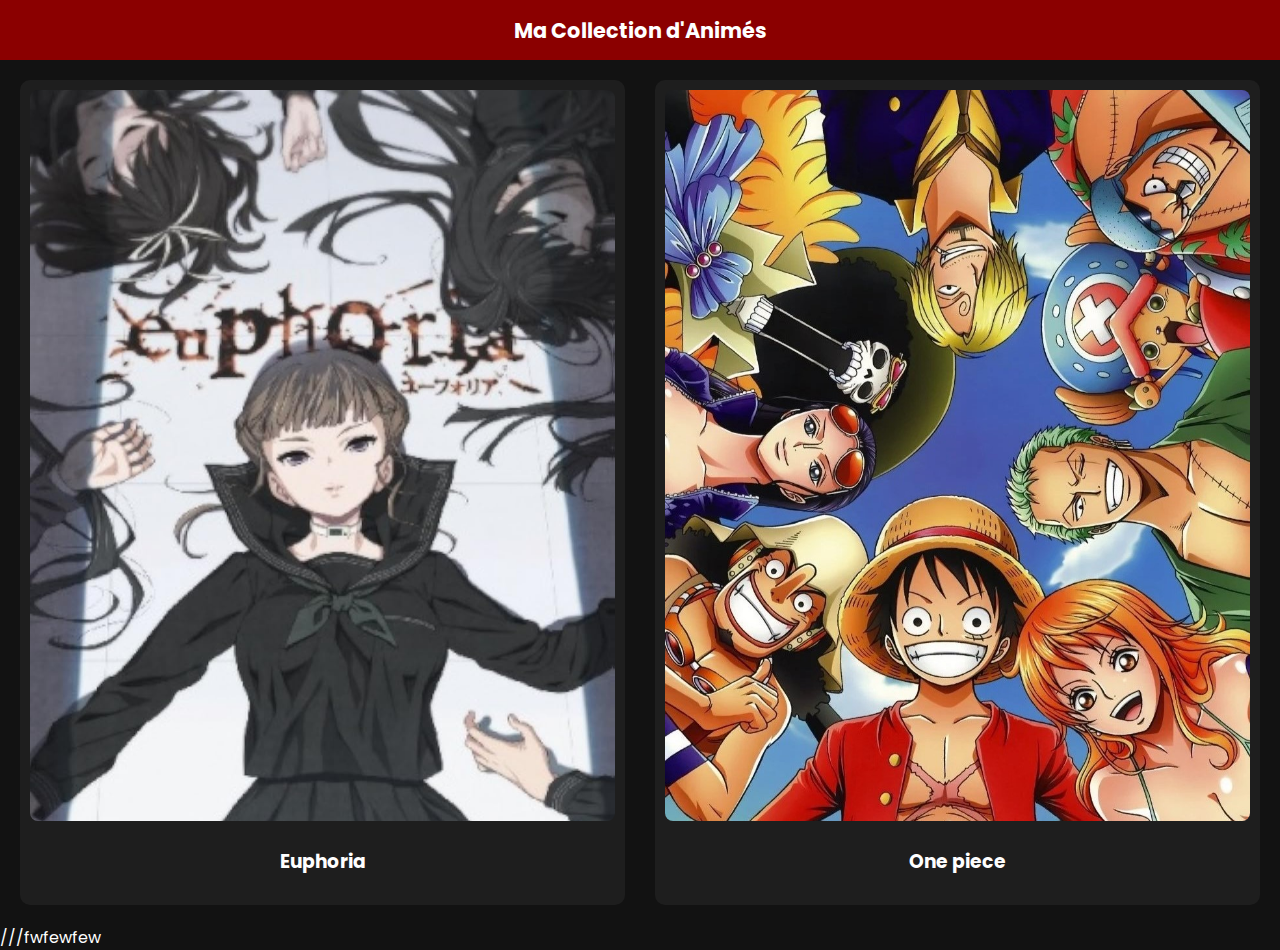
<file: index.html>
<!DOCTYPE html>
<html lang="fr">
<head>
    <meta charset="UTF-8">
    <meta name="viewport" content="width=device-width, initial-scale=1.0">
    <title>Mon Anime</title>
    <link href="https://fonts.googleapis.com/css2?family=Poppins:wght@400;600&display=swap" rel="stylesheet">
    <link rel="stylesheet" href="main.css">
</head>
<body>
    <header>
        <h1>Ma Collection d'Animés</h1>
    </header>
    <main id="main-content">
        <!-- Les cartes des animés seront ajoutées ici dynamiquement -->
    </main>

    <div id="modal" class="modal">
        <div class="modal-content">
            <span class="close" id="close-modal">&times;</span>
            <h2 id="anime-title">Titre de l'animé</h2>
            <p id="anime-description">Description de l'animé.</p>
            <label for="season-select">Choisir une saison:</label>
            <select id="season-select"></select>
            <div id="episode-list"></div>
        </div>
    </div>

    <script src="scripts/app.js"></script>
</body>
</html>
///fwfewfew
</file>
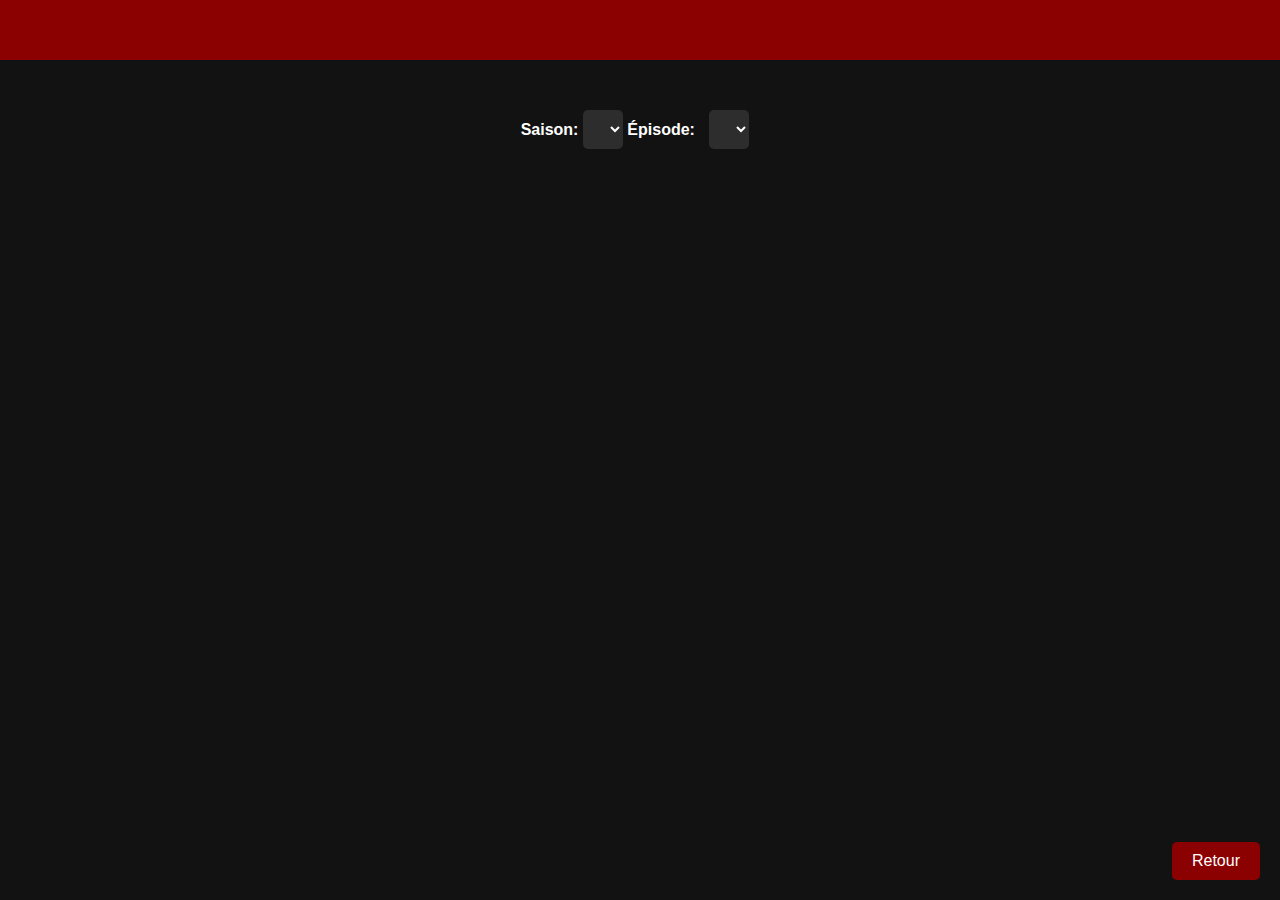
<file: player.html>
<!DOCTYPE html>
<html lang="fr">
<head>
    <meta charset="UTF-8">
    <meta name="viewport" content="width=device-width, initial-scale=1.0">
    <title>Lecteur Vidéo</title>
    <link rel="stylesheet" href="main.css">
</head>
<body>
    <header>
        <div class="episode-title" id="episode-title"></div> <!-- Le titre de l'épisode est maintenant ici -->
    </header>

    <main>
        <div class="controls">
            <label for="season-select">Saison:</label>
            <select id="season-select"></select>
            <label for="episode-select">Épisode:</label>
            <select id="episode-select"></select>
        </div>

        <div id="video-container">
            <iframe id="video-player" src="" frameborder="0" allowfullscreen></iframe>
        </div>
    </main>

    <button id="back-button">Retour</button>


    <script>
        // Récupérer le lien de l'URL
        const urlParams = new URLSearchParams(window.location.search);
        const videoLink = urlParams.get('link');
        let currentAnime;

        // Vérifier si le lien existe
        if (videoLink) {
            const videoPlayer = document.getElementById('video-player');
            videoPlayer.src = videoLink; // Définir le lien comme source de l'iframe

            // Charger les données d'anime
            fetch('data/contenu.json')
                .then(response => {
                    if (!response.ok) {
                        throw new Error('Erreur de chargement des données');
                    }
                    return response.json();
                })
                .then(data => {
                    // Chercher l'anime correspondant au lien
                    currentAnime = data.find(anime => {
                        return anime.seasons.some(season => {
                            return season.episodes.some(episode => episode.link === videoLink);
                        });
                    });

                    if (currentAnime) {
                        populateSeasons(currentAnime.seasons);
                    } else {
                        alert('Erreur : Anime non trouvé.');
                        window.location.href = 'index.html';
                    }
                })
                .catch(error => {
                    console.error('Erreur de chargement des données:', error);
                });
        } else {
            alert('Erreur : lien vidéo manquant.');
        }

        // Fonction pour remplir la liste des saisons
        function populateSeasons(seasons) {
            const seasonSelect = document.getElementById('season-select');
            seasons.forEach(season => {
                const option = document.createElement('option');
                option.value = season.season;
                option.textContent = season.season;
                seasonSelect.appendChild(option);
            });

            // Charger les épisodes de la première saison par défaut
            if (seasons.length > 0) {
                seasonSelect.value = seasons[0].season;
                populateEpisodes(seasons[0]);
            }

            // Écouter le changement de saison
            seasonSelect.addEventListener('change', () => {
                const selectedSeason = seasons.find(season => season.season === seasonSelect.value);
                populateEpisodes(selectedSeason);
            });
        }

        // Fonction pour remplir la liste des épisodes
        function populateEpisodes(season) {
            const episodeSelect = document.getElementById('episode-select');
            episodeSelect.innerHTML = ''; // Vider les épisodes précédents
            const episodeTitle = document.getElementById('episode-title'); // Élément pour le titre de l'épisode

            season.episodes.forEach(episode => {
                const option = document.createElement('option');
                option.value = episode.link;
                option.textContent = episode.title;
                episodeSelect.appendChild(option);
            });

            // Vérifier si le lien vidéo actuel correspond à l'un des épisodes
            const currentEpisode = season.episodes.find(episode => episode.link === videoLink);
            if (currentEpisode) {
                episodeSelect.value = currentEpisode.link; // Mettre à jour la sélection de l'épisode
                episodeTitle.textContent = `${currentAnime.title} : ${currentEpisode.title}`; // Afficher le titre de l'épisode actif avec le nom de l'anime
            } else {
                episodeSelect.value = season.episodes[0].link; // Sélectionner le premier épisode par défaut
                episodeTitle.textContent = `${currentAnime.title} : ${season.episodes[0].title}`; // Afficher le titre du premier épisode avec le nom de l'anime
            }

            // Écouter le changement d'épisode
            episodeSelect.addEventListener('change', () => {
                const selectedLink = episodeSelect.value;
                const videoPlayer = document.getElementById('video-player');
                videoPlayer.src = selectedLink; // Changer la source de l'iframe

                // Mettre à jour le titre de l'épisode
                const selectedEpisode = season.episodes.find(episode => episode.link === selectedLink);
                episodeTitle.textContent = `${currentAnime.title} : ${selectedEpisode.title}`; // Afficher le titre de l'épisode sélectionné avec le nom de l'anime
            });
        }

        // Fonction pour le bouton de retour
        document.getElementById('back-button').addEventListener('click', () => {
            window.location.href = 'index.html';
        });
    </script>


</body>
</html>
</file>
<file: main.css>
body {
    font-family: 'Poppins', sans-serif;
    margin: 0;
    padding: 0;
    background-color: #121212; /* Fond sombre */
    color: white; /* Texte blanc */
}

header {
    background-color: #8b0000; /* Rouge foncé */
    padding: 5px; /* Réduire l'espace */
    text-align: center;
    height: 50px; /* Hauteur de l'en-tête réduite */
    display: flex; /* Utiliser flexbox pour centrer le contenu */
    justify-content: center; /* Centrer horizontalement */
    align-items: center; /* Centrer verticalement */
}


header h1 {
    font-size: 1.3em; /* Taille de police plus petite pour le titre */
    margin: 0; /* Supprimer les marges */
}

.card {
    background-color: #1e1e1e; /* Fond sombre pour les cartes */
    border-radius: 10px;
    margin: 10px;
    padding: 10px; /* Réduire l'espace intérieur */
    text-align: center;
    transition: transform 0.3s;
    max-width: 100%; /* Limite la largeur des cartes */
    display: inline-block; /* Affichage en ligne des cartes */
}

.card img {
    max-width: 100%; /* Laisser l'image s'ajuster à la carte */
    height: auto; /* Garder les proportions de l'image */
    border-radius: 8px;
}

.card:hover {
    transform: scale(1.05); /* Légère augmentation au survol */
}

.modal {
    display: none;
    position: fixed;
    z-index: 1;
    left: 0;
    top: 0;
    width: 100%;
    height: 100%;
    overflow: auto;
    background-color: rgba(0, 0, 0, 0.8); /* Fond semi-transparent */
}

.modal-content {
    background-color: #1e1e1e; /* Fond sombre pour la modale */
    margin: 15% auto;
    padding: 20px;
    border: 1px solid #888;
    width: 80%;
    border-radius: 10px;
}

.close {
    color: #aaa;
    float: right;
    font-size: 28px;
    font-weight: bold;
}

.close:hover,
.close:focus {
    color: white; /* Changement de couleur au survol */
    text-decoration: none;
    cursor: pointer;
}

#main-content {
    display: grid;
    gap: 10px; /* Espace entre les cartes */
    grid-template-columns: repeat(auto-fit, minmax(180px, 1fr)); /* Largeur minimale des cartes ajustée */
    padding: 10px; /* Espace autour du conteneur */
}



/* Styles pour les petits écrans */
@media (max-width: 768px) {
    #main-content {
            grid-template-columns: repeat(2, 1fr); /* Force deux colonnes sur mobile */
        }
    
        #video-container {
            max-height: 100vh; /* Autorise la pleine hauteur sur mobile */
        }
    }


    
#season-select {
    margin: 10px 0;
    padding: 10px;
    background-color: #2d2d2d; /* Fond pour le select */
    color: white; /* Texte en blanc */
    border: none;
    border-radius: 5px;
}

#episode-select {
    margin: 10px; /* Espace autour du sélecteur (optionnel) */
    padding: 10px; /* Espace intérieur (optionnel) */
    background-color: #2d2d2d; /* Couleur de fond du sélecteur des épisodes */
    color: white; /* Couleur du texte du sélecteur */
    border: none;
    border-radius: 5px; /* Coins arrondis (optionnel) */
    
}

.episode {
    margin: 10px 0;
}

.episode-link {
    color: #c72c41; /* Couleur pour le lien des épisodes */
    text-decoration: none;
    display: block; /* Pour que tout l'élément soit clicable */
    padding: 10px;
    border-radius: 5px;
    background-color: #2d2d2d; /* Fond sombre pour les épisodes */
}

.episode-link:hover {
    background-color: #c72c41; /* Changement de couleur au survol */
    color: black; /* Texte noir au survol */
}

#iframe {
    width: 100%; /* Prend toute la largeur du conteneur */
    height: 100%; /* Prend toute la hauteur du conteneur */
    border: none; /* Pas de bordure pour l'iframe */
}

/* Styles pour le conteneur vidéo */
#video-container {
    width: auto; /* Adapte la largeur à celle de la vidéo */
    aspect-ratio: 16 / 9; /* Ratio de la vidéo */
    overflow: hidden;
    position: relative;
    margin: auto; /* Centre la vidéo */
    display: flex;
    align-items: center;
    justify-content: center;
    max-height: 80vh; /* Limite la hauteur sur grand écran */
}

/* Ajustement de l'iframe pour occuper l'espace du conteneur */
#video-player {
    width: 100%;
    height: 100%;
    border: none;
}

.controls {
    text-align: center;
    margin-top: 40px;
}

.controls label {
    margin-right: 0px;
    font-weight: bold;
}

select {
    padding: 10px;
    font-size: 1em;
    margin: 0 10px;
    border-radius: 5px;
    border: 1px solid #ccc;
    transition: border-color 0.3s;
}

select:hover {
    border-color: #888;
}

.episode-title {
    text-align: center;
    margin-top: 10px;
    font-weight: bold;
    font-size: 1.2em;
}

#back-button {
    position: fixed; /* Fixe le bouton en bas à droite */
    bottom: 20px; /* Espace du bas */
    right: 20px; /* Espace de droite */
    padding: 10px 20px; /* Espacement interne */
    font-size: 1em; /* Taille de la police */
    color: white; /* Couleur du texte */
    background-color: #8b0000; /* Couleur de fond */
    border: none; /* Pas de bordure */
    border-radius: 5px; /* Coins arrondis */
    cursor: pointer; /* Curseur pointeur */
    transition: background-color 0.3s; /* Effet de transition */
}

#back-button:hover {
    background-color: #9c0202; /* Couleur de fond au survol */
}
</file>
